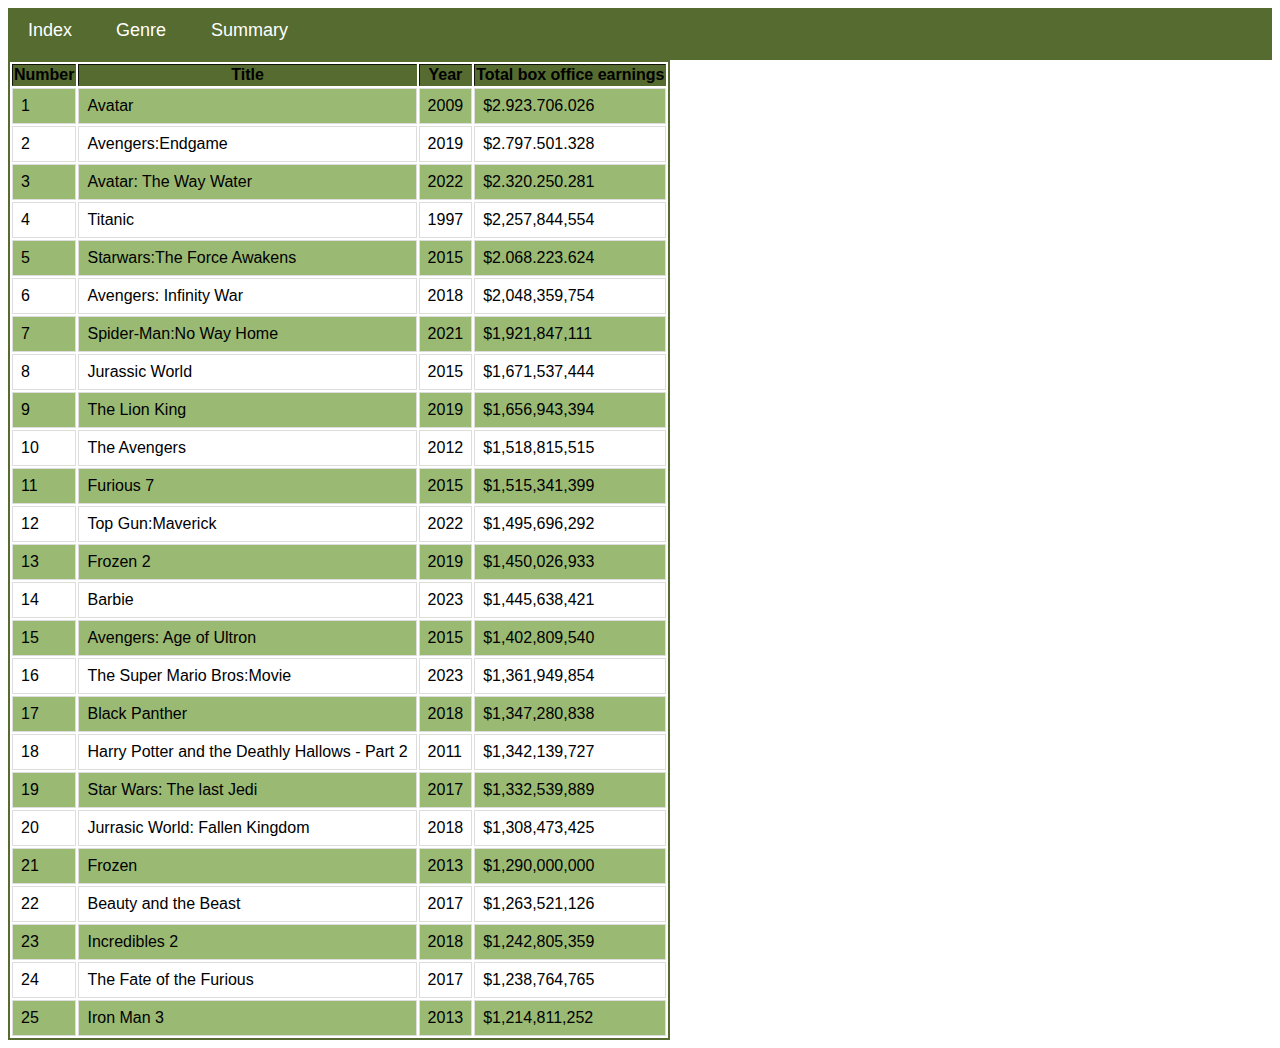
<file: index.html>
<DOCTYPE html>
    <html>
        <head>
            <link rel="stylesheet" href="style.css">
        
            </head>
        <body>
            <div id="menu-bar">
                <a href="index.html">Index</a>
                <a href="genre.html"> Genre </a>
                <a href="summary.html"> Summary </a>
            </div>

            <table border="2">
            <tr>
                <th>Number</th>
                <th>Title</th>
                <th>Year</th>
               <th>Total box office earnings</th>
            </tr>
    
            <tr>
                <td>1</td>
                <td>Avatar</td>
                <td>2009</td>
                <td>$2.923.706.026</td>
            </tr>
    
            <tr>
                <td>2</td>
                <td>Avengers:Endgame</td>
                <td>2019</td>
                <td>$2.797.501.328</td>
            </tr>
    
            <tr>
                <td>3</td>
                <td>Avatar: The Way Water</td>
                <td>2022</td>
                <td>$2.320.250.281</td>
             </tr>
             
             <tr>
                <td>4</td>
                <td>Titanic</td>
                <td>1997</td>
                <td>$2,257,844,554</td>
             </tr>
    
             <tr>
                <td>5</td>
                <td>Starwars:The Force Awakens</td>
                <td>2015</td>
                <td>$2.068.223.624</td>
             </tr>
    
             <tr>
                <td>6</td>
                <td>Avengers: Infinity War</td>
                <td>2018</td>
                <td>$2,048,359,754</td>
             </tr>
    
             <tr>
                <td>7</td>
                <td>Spider-Man:No Way Home</td>
                <td>2021</td>
                <td>$1,921,847,111</td>
             </tr>
    
             <tr>
                <td>8</td>
                <td>Jurassic World</td>
                <td>2015</td>
                <td>$1,671,537,444</td>
             </tr>
    
             <tr>
                <td>9</td>
                <td>The Lion King</td>
                <td>2019</td>
                <td>$1,656,943,394</td>
            </tr>
    
            <tr>
                <td>10</td>
                <td>The Avengers</td>
                <td>2012</td>
                <td>$1,518,815,515</td>
             </tr>
    
             <tr>
            <td>11</td>
            <td>Furious 7</td>
            <td>2015</td>
            <td>$1,515,341,399</td>
            </tr>
    
            <tr>
                <td>12</td>
                <td>Top Gun:Maverick</td>
                <td>2022</td>
                <td>$1,495,696,292</td>
            </tr>
    
            <tr>
                <td>13</td>
               <td>Frozen 2</td>
               <td>2019</td> 
               <td>$1,450,026,933</td>
            </tr>
    
            <tr>
                <td>14</td>
                <td>Barbie</td>
                <td>2023</td>
                <td>$1,445,638,421</td>
            </tr>
    
            <tr>
                <td>15</td>
                <td>Avengers: Age of Ultron</td>
                <td>2015</td>
                <td>$1,402,809,540</td>
            </tr>
    
            <tr>
                <td>16</td>
                <td>The Super Mario Bros:Movie</td>
                <td>2023</td>
                <td>$1,361,949,854</td>
            </tr>
    
            <tr>
                <td>17</td>
                <td>Black Panther</td>
                <td>2018</td>
                <td>$1,347,280,838	</td>
            </tr>
    
            <tr>
                <td>18</td>
                <td> Harry Potter and the Deathly Hallows - Part 2 </td>
                <td>2011</td>
                <td>$1,342,139,727</td>
            </tr>
    
            <tr>
                <td>19</td>
                <td>Star Wars: The last Jedi</td>
                <td>2017</td>
                <td>$1,332,539,889</td>
            </tr>
    
            <tr>
                <td>20</td>
                <td>Jurrasic World: Fallen Kingdom</td>
                <td>2018</td>
                <td>$1,308,473,425	</td>
            </tr>
    
            <tr>
                <td>21</td>
                <td>Frozen</td>
                <td>2013</td>
                <td>$1,290,000,000</td>
            </tr>
    
            <tr>
                <td>22</td>
                <td>Beauty and the Beast</td>
                <td>2017</td>
                <td>$1,263,521,126</td>
            </tr>
    
            <tr>
                <td>23</td>
                <td>Incredibles 2</td>
                <td>2018</td>
                <td>$1,242,805,359</td>
            </tr>
    
            <tr>
                <td>24</td>
                <td>The Fate of the Furious</td>
                <td>2017</td>
                <td>$1,238,764,765</td>
            </tr>
    
            <tr>
                <td>25</td>
                <td>Iron Man 3</td>
                <td>2013</td>
                <td>$1,214,811,252</td>
            </tr>
    
            </table>
    
        </body>
    </html>
</file>
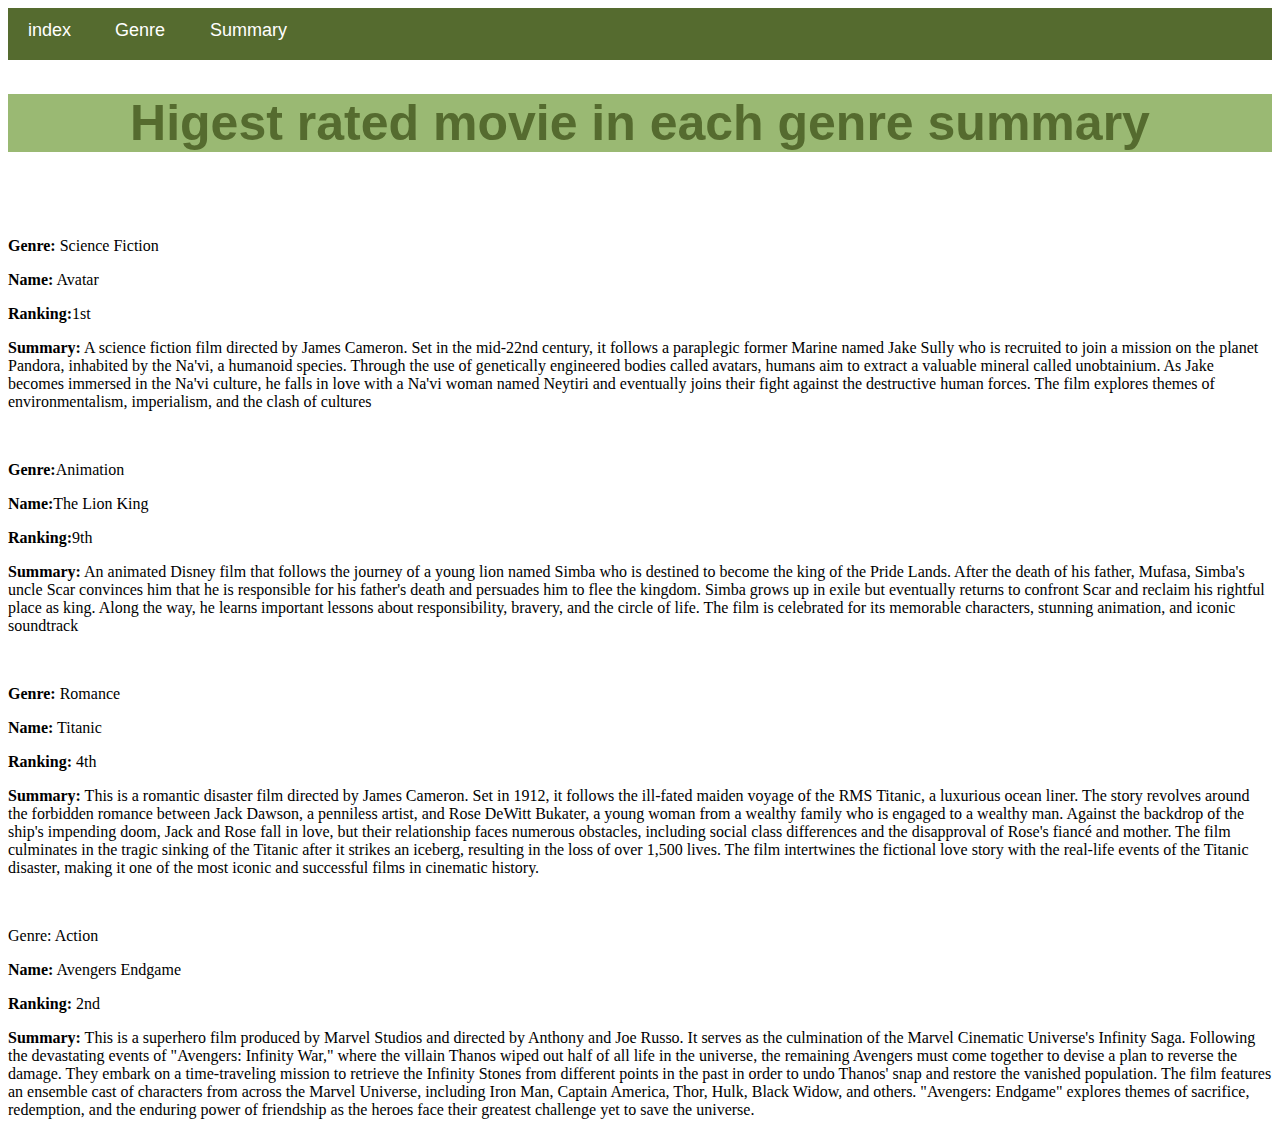
<file: summary.html>
<!DOCTYPE html>
<html>
    <head>
        <link rel="stylesheet" href="style.css">
    </head>
    <body>
        <div id="menu-bar">
            <a href="index.html">index</a>
            <a href="genre.html"> Genre </a>
            <a href="summary.html"> Summary </a>
        </div>

        <h1> Higest rated movie in each genre summary </h1>
    </br></br>
        <p><b>Genre:</b> Science Fiction</p>
        <p><b>Name:</b> Avatar</p>
        <p><b>Ranking:</b>1st</p>
        <p><b>Summary:</b> A science fiction film directed by James Cameron. 
                    Set in the mid-22nd century, it follows a paraplegic former Marine named Jake Sully who is recruited to join a mission on the planet Pandora, 
                    inhabited by the Na'vi, a humanoid species. 
                    Through the use of genetically engineered bodies called avatars, humans aim to extract a valuable mineral called unobtainium. 
                    As Jake becomes immersed in the Na'vi culture, he falls in love with a Na'vi woman named Neytiri and eventually joins their fight against the destructive human forces. 
                    The film explores themes of environmentalism, imperialism, and the clash of cultures</p>
        </br> 
        
       <p><b>Genre:</b>Animation</p>
        <p><b>Name:</b>The Lion King</p>
        <p><b>Ranking:</b>9th</p>
        <p><b>Summary:</b> An animated Disney film that follows the journey of a young lion named Simba who is destined to become the king of the Pride Lands. 
                    After the death of his father, Mufasa, Simba's uncle Scar convinces him that he is responsible for his father's death and persuades him to flee the kingdom.
                    Simba grows up in exile but eventually returns to confront Scar and reclaim his rightful place as king. 
                    Along the way, he learns important lessons about responsibility, bravery, and the circle of life. 
                    The film is celebrated for its memorable characters, stunning animation, and iconic soundtrack</p>

                </br>
        <p><b>Genre:</b> Romance<p>
        <p><b>Name:</b> Titanic</p>
        <p><b>Ranking:</b> 4th</p>
        <p><b>Summary:</b> This is a romantic disaster film directed by James Cameron. 
                    Set in 1912, it follows the ill-fated maiden voyage of the RMS Titanic, a luxurious ocean liner.
                    The story revolves around the forbidden romance between Jack Dawson, a penniless artist, and Rose DeWitt Bukater, a young woman from a wealthy family who is engaged to a wealthy man.
                     Against the backdrop of the ship's impending doom, Jack and Rose fall in love, but their relationship faces numerous obstacles,
                    including social class differences and the disapproval of Rose's fiancé and mother. 
                    The film culminates in the tragic sinking of the Titanic after it strikes an iceberg, resulting in the loss of over 1,500 lives. 
                    The film intertwines the fictional love story with the real-life events of the Titanic disaster, making it one of the most iconic and successful films in cinematic history.</p>
                </br>
        <p>Genre: Action</p>
        <p><b>Name:</b> Avengers Endgame</p>
        <p><b>Ranking:</b> 2nd</p>
        <p><b>Summary:</b> This is a superhero film produced by Marvel Studios and directed by Anthony and Joe Russo. 
                     It serves as the culmination of the Marvel Cinematic Universe's Infinity Saga. 
                     Following the devastating events of "Avengers: Infinity War," where the villain Thanos wiped out half of all life in the universe, the remaining Avengers must come together to devise a plan to reverse the damage. 
                     They embark on a time-traveling mission to retrieve the Infinity Stones from different points in the past in order to undo Thanos' snap and restore the vanished population. 
                     The film features an ensemble cast of characters from across the Marvel Universe, including Iron Man, Captain America, Thor, Hulk, Black Widow, and others. 
                     "Avengers: Endgame" explores themes of sacrifice, redemption, and the enduring power of friendship as the heroes face their greatest challenge yet to save the universe.</p>






        
        </body>
</html>
</file>
<file: style.css>
table{border-collapse:separate;
    font-family:Arial, Helvetica, sans-serif;
border-width: 2px;
border-style: solid;
border-color: #556b2f;
text-align: center;
}


th{ font-family: Arial, Helvetica, sans-serif;
    font-weight:800;
background-color: #556b2f;
color: black;}

td {
    border: 1px solid #dddddd;
    padding: 8px;
    text-align: left;}


    tr:nth-child(even) {
        background-color: #9ab973;}

h1{color:#556b2f;
background-color: #9ab973;
text-align: center;
font-family: Arial, Helvetica, sans-serif;
font-size:50px;}

#menu-bar{width:100%;
    height:40px;
    background-color:#556b2f;
    padding-top: 12px;}
  
    #menu-bar a{
        color:#ffffff;
        font-family: Helvetica, sans-serif;
        font-size: 18px;
        text-decoration:none;
        font-weight: 800px;
        
        padding-left: 20px;
        padding-right: 20px;
  }

  #menu-bar a:hover{color:#9ab973}

  ol{font-family: Arial, Helvetica, sans-serif; list-style-type:upper-roman; font-size: 30px;}
</file>
